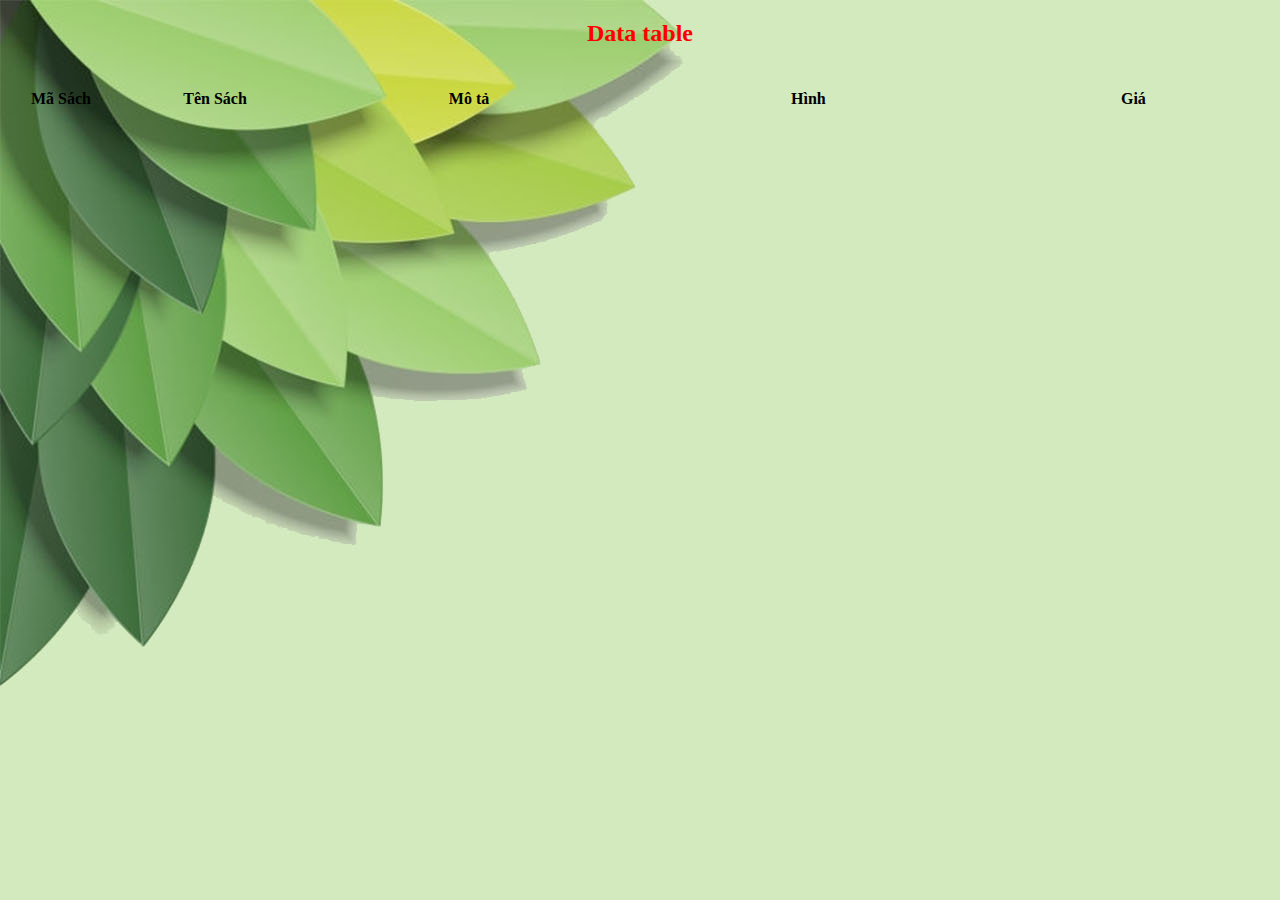
<file: baitapnho2/index.html>
<!DOCTYPE html>
<html>
<head>
    <meta charset="utf-8">
    <title>Data table</title>
    <link rel="stylesheet" type="text/css" href="https://cdn.datatables.net/1.11.3/css/jquery.dataTables.min.css">
    <script type="text/javascript" src="https://code.jquery.com/jquery-3.5.1.js"></script>
    <link href="https://cdn.jsdelivr.net/npm/bootstrap@5.0.2/dist/css/bootstrap.min.css" rel="stylesheet" integrity="sha384-EVSTQN3/azprG1Anm3QDgpJLIm9Nao0Yz1ztcQTwFspd3yD65VohhpuuCOmLASjC" crossorigin="anonymous">
    <script type="text/javascript" src="https://cdn.datatables.net/1.11.3/js/jquery.dataTables.min.js"></script>
    <script type="text/javascript">
        $(document).ready(function() {
            $('#datatable').DataTable({
                'processing': true,
                'serverSide': true,
                'serverMethod': 'post',
                'ajax': {
                    'url':'data.php'
                },
                'columns': [
                    { data: 'book_id' },
                    { data: 'book_name' },
                   {data: 'description'},
                   {data: 'img'},
                { data: 'price' },
                ]
           });

        } );
    </script>
</head>
<body style="background:url('1.jpg');">
    <div class="container mt-5" ba>
        <h2 style="margin-bottom: 40px; text-align: center; color: red">Data table</h2>
        <table id="datatable" class="display" style="width:100%">
            <thead>
                <tr>
                    <th style="width: 100px;">Mã Sách</th>
                    <th style="width: 200px;">Tên Sách</th>
                    <th style="width: 300px;">Mô tả</th>
                    <th> Hình </th>
                    <th>Giá</th>
                </tr>
            </thead>
        </table>
    </div>
</body>
</html>
</file>
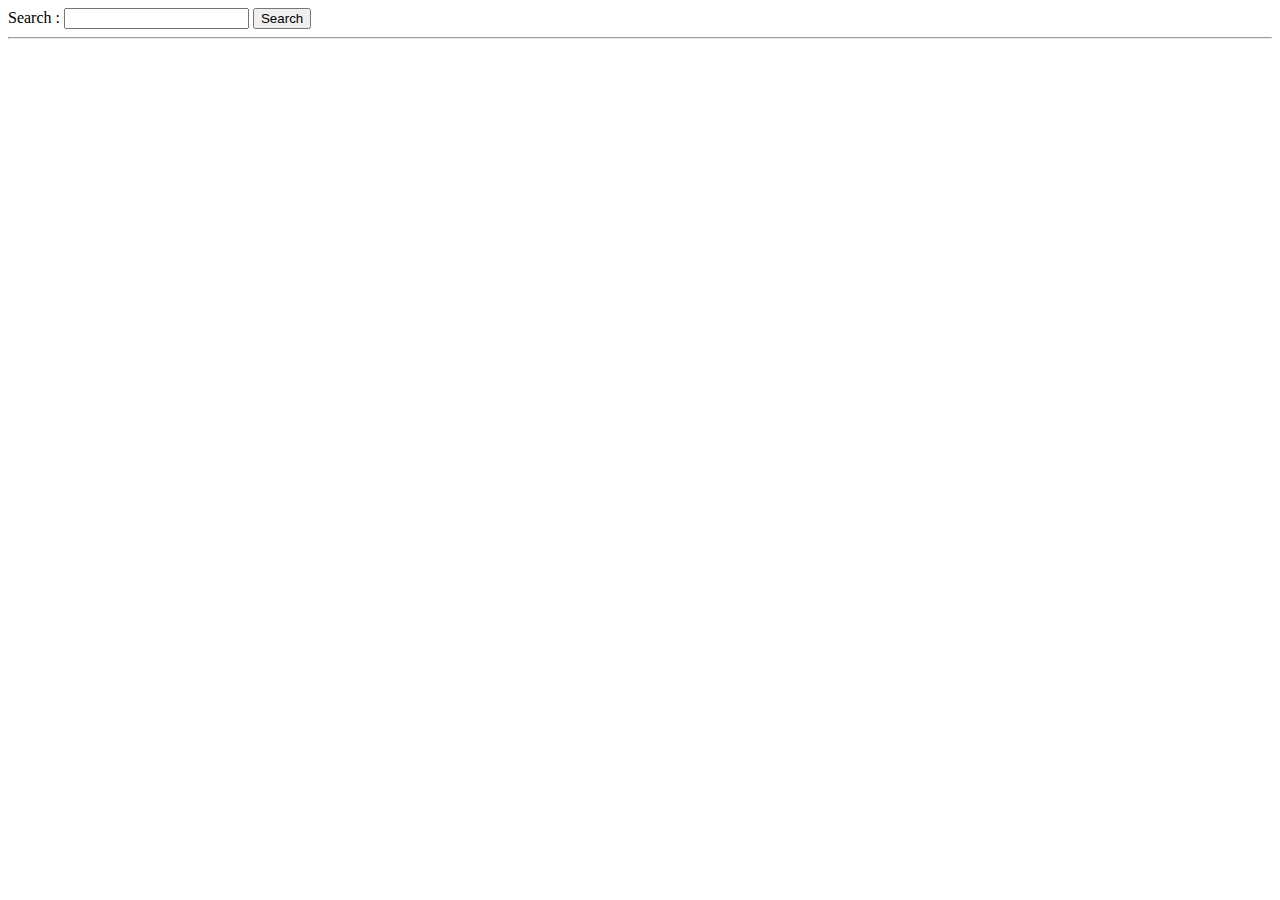
<file: baitapnho1/test.html>
<!DOCTYPE html>
<html>
<head>

<style>
	div.sach{width: 200px;height: 300px;margin: 4px;border-style:solid ;display: inline-block}
        div.sach img{width: 200px;height: 190px}
</style>
<script src='jquery-3.6.0.min.js'></script>
<script>
			function F1(){
				$.ajax({
					url:'https://6214b3b689fad53b1f1bef4c.mockapi.io/sach',
					type:'GET',
					dataType:'json',
					success:function(dataReturn){
						console.log(dataReturn);
						$('#result1').html('');
						$.each(dataReturn, function(k,v){
							var s = `<div class ="sach"> 
							${v.masach} - ${v.tensach} - ${v.gia}<hr>
							  <img src="${v.hinh}">
                    </div>`;
								$('#result1').append(s);

						});
					}
				})
			}
		</script>

</head>
 	<body>
        Search : <input type=text id='kw'>
        <input type='button' value='Search' onClick='F1()'>
        <div id=result1></div><hr>
        <div id=result2></div>

	</body>

 </html>
</file>
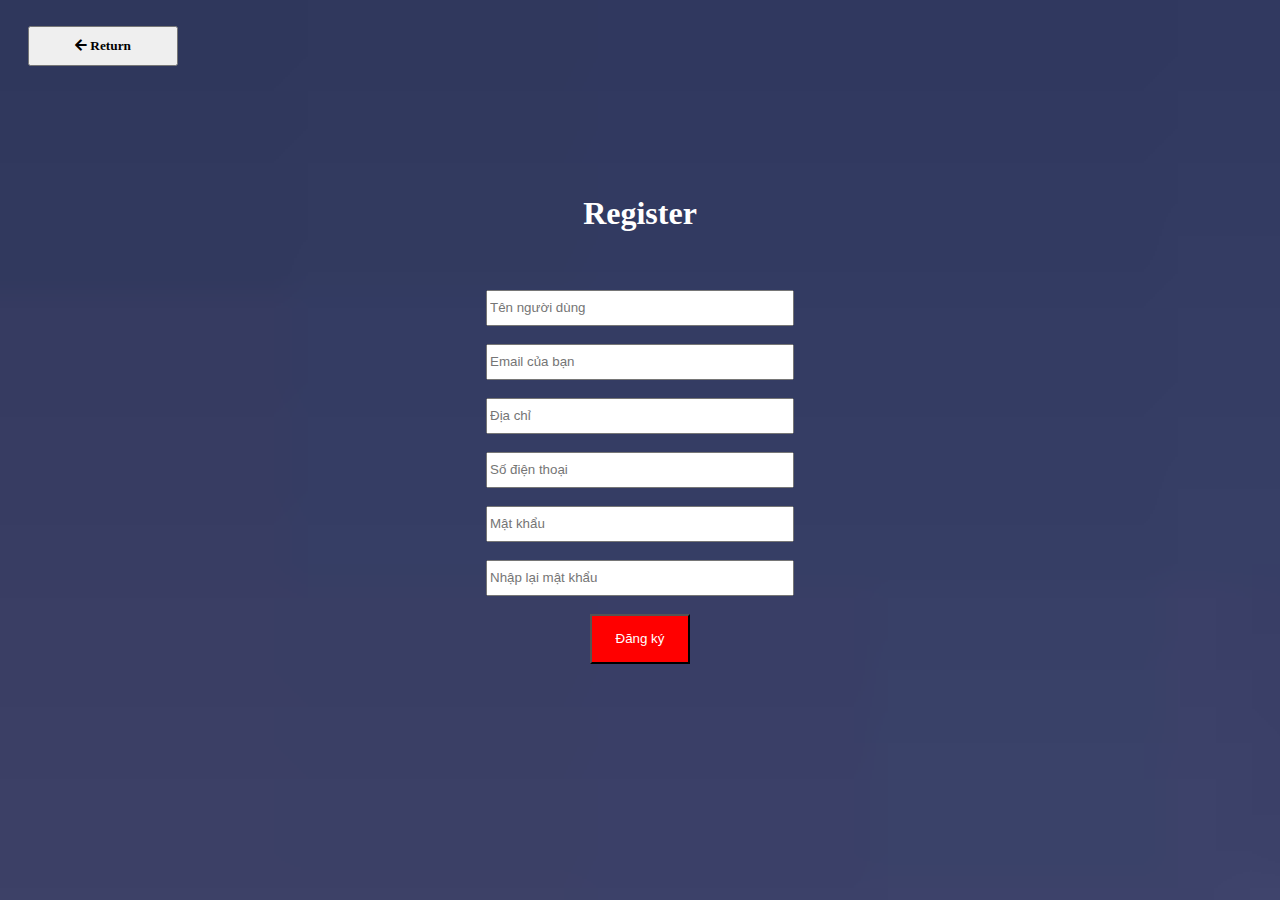
<file: baitapnho3/register.html>
<!doctype html>
<html class="no-js">

<style>
body{
    background-image: url("6.jpg");
    background-size: 10000px;
} 

</style>
<head>
<meta charset="utf-8">
    <meta name="viewport" content="width=device-width, initial-scale=1">
    <title>Register</title>
    <!-- Import Boostrap css, js, font awesome here -->

    <link href="https://use.fontawesome.com/releases/v5.0.4/css/all.css" rel="stylesheet">    
    <script src="https://ajax.googleapis.com/ajax/libs/jquery/3.3.1/jquery.min.js">
    </script>
    <script src="https://cdnjs.cloudflare.com/ajax/libs/popper.js/1.14.3/umd/popper.min.js">
    </script>
    <script src="https://maxcdn.bootstrapcdn.com/bootstrap/4.1.3/js/bootstrap.min.js"></script>

</head>

<br>
&emsp;
<a href="index.html"><button class="btn btn-primary btn-lg fas fa-arrow-left" data-toggle="collapse" data-target="#emoji" style="height: 40px; width: 150px;">
    Return 
</button></a>
<head>

	</head>
		<body><br><br><br><br><br><br><br>
		
 <center>

	<div class="signup-area page-padding" >
            <div class="container">

                <div class="row" >

                    <div class=" col-md-12 col-sm-12 col-xs-12">
                        <div class="login-page signup-page" >

                            <div class="login-form signup-form" > 

                                <h1 class="login-title" style="color: white;"><b> Register </b></h1>
                                                               <div class="row" >
		
                                    <form> 

                                        <br><br>
                                            <input type="text"  name='name' style="width: 300px; height: 30px;" placeholder="Tên người dùng" >
                                            <br><br>
                                        
                                            <input type="email"  name='email' style="width: 300px; height: 30px" placeholder="Email của bạn" >
                                            <br><br>
                                        
                                            <input type="text"  name='address' style="width: 300px; height: 30px" placeholder="Địa chỉ" >
                                            <br><br>
                                        
                                            <input type="tel"  name='phone' style="width: 300px;height: 30px" placeholder="Số điện thoại" >
                                            <br><br>
                                        
                                            <input type="password"  name='password' style="width: 300px;height: 30px" placeholder="Mật khẩu" >
                                        	<br><br>
                                            <input type="password"  name='repassword' style="width: 300px; height: 30px" placeholder="Nhập lại mật khẩu">
                                        <br><br>
                                       
                                            <button type="submit" name="submit" style="height: 50px; width: 100px; background-color: red; color: white;"> Đăng ký</button> 
                                    </form> 
                                </div>
                            </div>
                        </div>
                    </div>
                </div>

            </div>
        </div>
</center>                        

       
	</body>

</html>
</file>
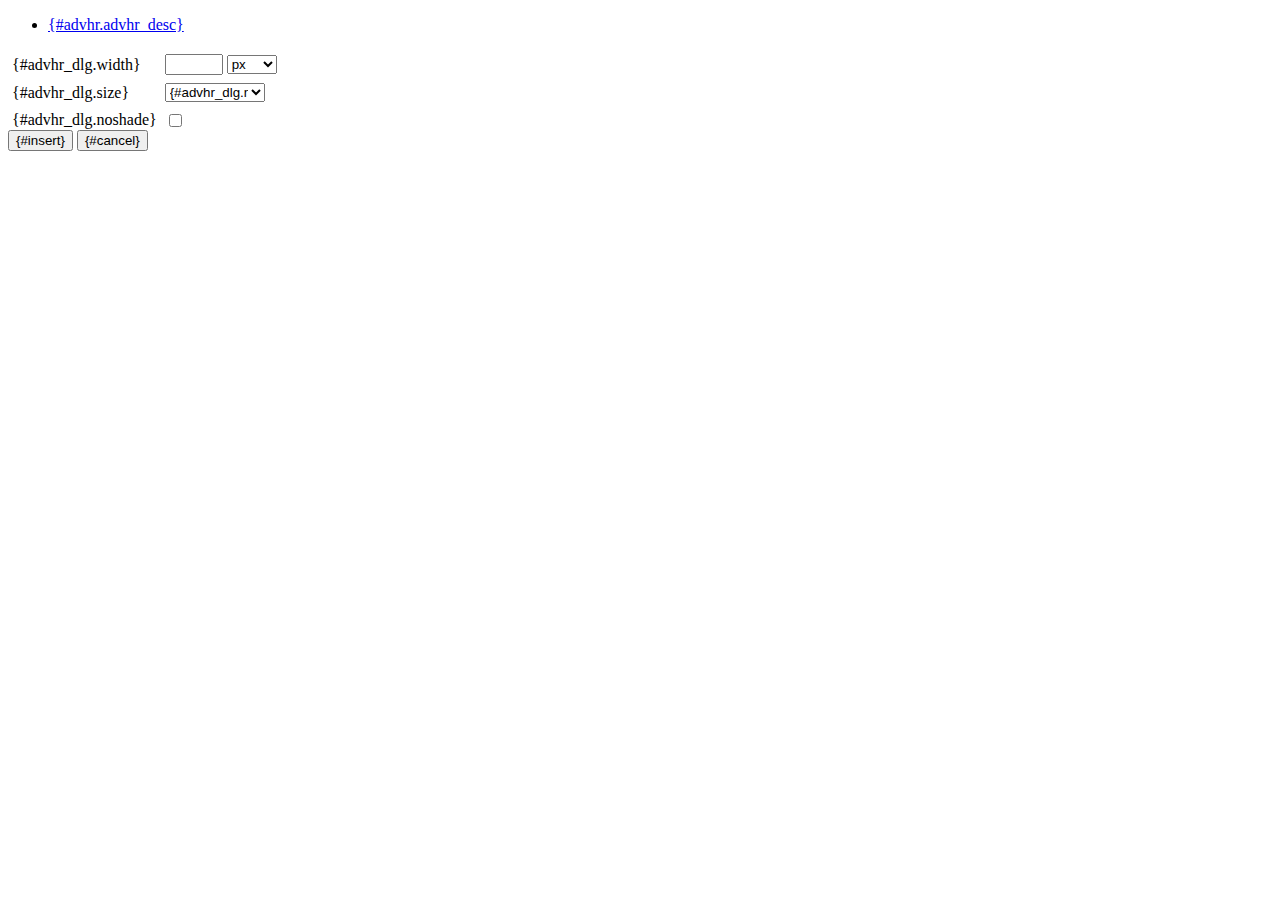
<file: WebTheThao/WebTheThao/public/backend/js/tiny-mce/plugins/advhr/rule.htm>
<!DOCTYPE html PUBLIC "-//W3C//DTD XHTML 1.0 Strict//EN" "http://www.w3.org/TR/xhtml1/DTD/xhtml1-strict.dtd">
<html xmlns="http://www.w3.org/1999/xhtml">
<head>
	<title>{#advhr.advhr_desc}</title>
	<script type="text/javascript" src="../../tiny_mce_popup.js"></script>
	<script type="text/javascript" src="js/rule.js"></script>
	<script type="text/javascript" src="../../utils/mctabs.js"></script>
	<script type="text/javascript" src="../../utils/form_utils.js"></script>
	<link href="css/advhr.css" rel="stylesheet" type="text/css" />
</head>
<body role="application">
<form onsubmit="AdvHRDialog.update();return false;" action="#">
	<div class="tabs">
		<ul>
			<li id="general_tab" class="current" aria-controls="general_panel"><span><a href="javascript:mcTabs.displayTab('general_tab','general_panel');" onmousedown="return false;">{#advhr.advhr_desc}</a></span></li>
		</ul>
	</div>

	<div class="panel_wrapper">
		<div id="general_panel" class="panel current">
			<table role="presentation" border="0" cellpadding="4" cellspacing="0">
					<tr role="group" aria-labelledby="width_label">
						<td><label id="width_label" for="width">{#advhr_dlg.width}</label></td>
						<td class="nowrap">
							<input id="width" name="width" type="text" value="" class="mceFocus" />
							<span style="display:none;" id="width_unit_label">{#advhr_dlg.widthunits}</span>
							<select name="width2" id="width2" aria-labelledby="width_unit_label">
								<option value="">px</option>
								<option value="%">%</option>
							</select>
						</td>
					</tr>
					<tr>
						<td><label for="size">{#advhr_dlg.size}</label></td>
						<td><select id="size" name="size">
							<option value="">{#advhr_dlg.normal}</option>
							<option value="1">1</option>
							<option value="2">2</option>
							<option value="3">3</option>
							<option value="4">4</option>
							<option value="5">5</option>
						</select></td>
					</tr>
					<tr>
						<td><label for="noshade">{#advhr_dlg.noshade}</label></td>
						<td><input type="checkbox" name="noshade" id="noshade" class="radio" /></td>
					</tr>
			</table>
		</div>
	</div>

	<div class="mceActionPanel">
		<input type="submit" id="insert" name="insert" value="{#insert}" />
		<input type="button" id="cancel" name="cancel" value="{#cancel}" onclick="tinyMCEPopup.close();" />
	</div>
</form>
</body>
</html>
</file>
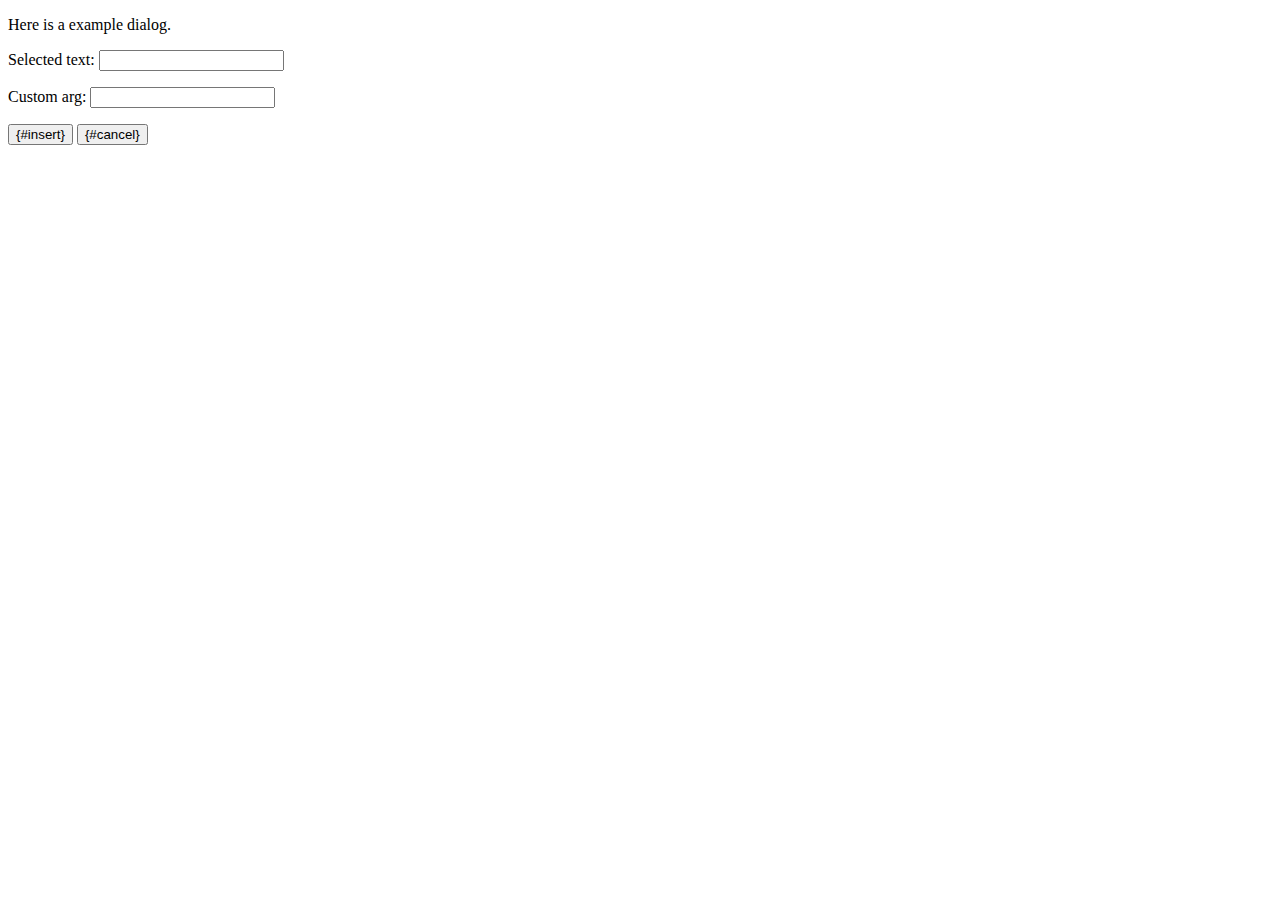
<file: WebTheThao/WebTheThao/public/backend/js/tiny-mce/plugins/example/dialog.htm>
<!DOCTYPE html PUBLIC "-//W3C//DTD XHTML 1.0 Strict//EN" "http://www.w3.org/TR/xhtml1/DTD/xhtml1-strict.dtd">
<html xmlns="http://www.w3.org/1999/xhtml">
<head>
	<title>{#example_dlg.title}</title>
	<script type="text/javascript" src="../../tiny_mce_popup.js"></script>
	<script type="text/javascript" src="js/dialog.js"></script>
</head>
<body>

<form onsubmit="ExampleDialog.insert();return false;" action="#">
	<p>Here is a example dialog.</p>
	<p>Selected text: <input id="someval" name="someval" type="text" class="text" /></p>
	<p>Custom arg: <input id="somearg" name="somearg" type="text" class="text" /></p>

	<div class="mceActionPanel">
		<input type="button" id="insert" name="insert" value="{#insert}" onclick="ExampleDialog.insert();" />
		<input type="button" id="cancel" name="cancel" value="{#cancel}" onclick="tinyMCEPopup.close();" />
	</div>
</form>

</body>
</html>
</file>
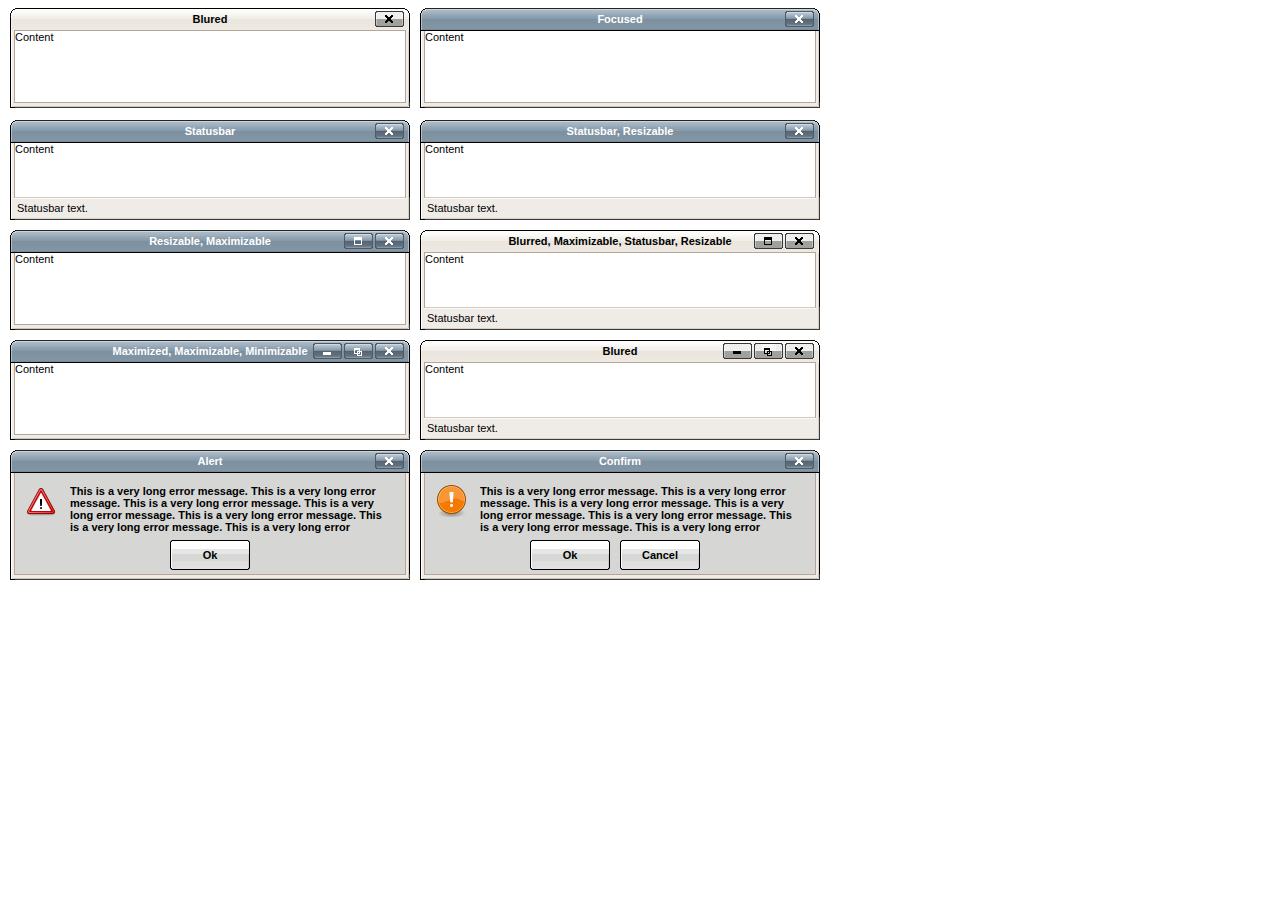
<file: WebTheThao/WebTheThao/public/backend/js/tiny-mce/plugins/inlinepopups/template.htm>
<!-- <!DOCTYPE html PUBLIC "-//W3C//DTD XHTML 1.0 Strict//EN" "http://www.w3.org/TR/xhtml1/DTD/xhtml1-strict.dtd"> -->
<html xmlns="http://www.w3.org/1999/xhtml">
<head>
<title>Template for dialogs</title>
<link rel="stylesheet" type="text/css" href="skins/clearlooks2/window.css" />
</head>
<body>

<div class="mceEditor">
	<div class="clearlooks2" style="width:400px; height:100px; left:10px;">
		<div class="mceWrapper">
			<div class="mceTop">
				<div class="mceLeft"></div>
				<div class="mceCenter"></div>
				<div class="mceRight"></div>
				<span>Blured</span>
			</div>

			<div class="mceMiddle">
				<div class="mceLeft"></div>
				<span>Content</span>
				<div class="mceRight"></div>
			</div>

			<div class="mceBottom">
				<div class="mceLeft"></div>
				<div class="mceCenter"></div>
				<div class="mceRight"></div>
				<span>Statusbar text.</span>
			</div>

			<a class="mceMove" href="#"></a>
			<a class="mceMin" href="#"></a>
			<a class="mceMax" href="#"></a>
			<a class="mceMed" href="#"></a>
			<a class="mceClose" href="#"></a>
			<a class="mceResize mceResizeN" href="#"></a>
			<a class="mceResize mceResizeS" href="#"></a>
			<a class="mceResize mceResizeW" href="#"></a>
			<a class="mceResize mceResizeE" href="#"></a>
			<a class="mceResize mceResizeNW" href="#"></a>
			<a class="mceResize mceResizeNE" href="#"></a>
			<a class="mceResize mceResizeSW" href="#"></a>
			<a class="mceResize mceResizeSE" href="#"></a>
		</div>
	</div>

	<div class="clearlooks2" style="width:400px; height:100px; left:420px;">
		<div class="mceWrapper mceMovable mceFocus">
			<div class="mceTop">
				<div class="mceLeft"></div>
				<div class="mceCenter"></div>
				<div class="mceRight"></div>
				<span>Focused</span>
			</div>

			<div class="mceMiddle">
				<div class="mceLeft"></div>
				<span>Content</span>
				<div class="mceRight"></div>
			</div>

			<div class="mceBottom">
				<div class="mceLeft"></div>
				<div class="mceCenter"></div>
				<div class="mceRight"></div>
				<span>Statusbar text.</span>
			</div>

			<a class="mceMove" href="#"></a>
			<a class="mceMin" href="#"></a>
			<a class="mceMax" href="#"></a>
			<a class="mceMed" href="#"></a>
			<a class="mceClose" href="#"></a>
			<a class="mceResize mceResizeN" href="#"></a>
			<a class="mceResize mceResizeS" href="#"></a>
			<a class="mceResize mceResizeW" href="#"></a>
			<a class="mceResize mceResizeE" href="#"></a>
			<a class="mceResize mceResizeNW" href="#"></a>
			<a class="mceResize mceResizeNE" href="#"></a>
			<a class="mceResize mceResizeSW" href="#"></a>
			<a class="mceResize mceResizeSE" href="#"></a>
		</div>
	</div>

	<div class="clearlooks2" style="width:400px; height:100px; left:10px; top:120px;">
		<div class="mceWrapper mceMovable mceFocus mceStatusbar">
			<div class="mceTop">
				<div class="mceLeft"></div>
				<div class="mceCenter"></div>
				<div class="mceRight"></div>
				<span>Statusbar</span>
			</div>

			<div class="mceMiddle">
				<div class="mceLeft"></div>
				<span>Content</span>
				<div class="mceRight"></div>
			</div>

			<div class="mceBottom">
				<div class="mceLeft"></div>
				<div class="mceCenter"></div>
				<div class="mceRight"></div>
				<span>Statusbar text.</span>
			</div>

			<a class="mceMove" href="#"></a>
			<a class="mceMin" href="#"></a>
			<a class="mceMax" href="#"></a>
			<a class="mceMed" href="#"></a>
			<a class="mceClose" href="#"></a>
			<a class="mceResize mceResizeN" href="#"></a>
			<a class="mceResize mceResizeS" href="#"></a>
			<a class="mceResize mceResizeW" href="#"></a>
			<a class="mceResize mceResizeE" href="#"></a>
			<a class="mceResize mceResizeNW" href="#"></a>
			<a class="mceResize mceResizeNE" href="#"></a>
			<a class="mceResize mceResizeSW" href="#"></a>
			<a class="mceResize mceResizeSE" href="#"></a>
		</div>
	</div>

	<div class="clearlooks2" style="width:400px; height:100px; left:420px; top:120px;">
		<div class="mceWrapper mceMovable mceFocus mceStatusbar mceResizable">
			<div class="mceTop">
				<div class="mceLeft"></div>
				<div class="mceCenter"></div>
				<div class="mceRight"></div>
				<span>Statusbar, Resizable</span>
			</div>

			<div class="mceMiddle">
				<div class="mceLeft"></div>
				<span>Content</span>
				<div class="mceRight"></div>
			</div>

			<div class="mceBottom">
				<div class="mceLeft"></div>
				<div class="mceCenter"></div>
				<div class="mceRight"></div>
				<span>Statusbar text.</span>
			</div>

			<a class="mceMove" href="#"></a>
			<a class="mceMin" href="#"></a>
			<a class="mceMax" href="#"></a>
			<a class="mceMed" href="#"></a>
			<a class="mceClose" href="#"></a>
			<a class="mceResize mceResizeN" href="#"></a>
			<a class="mceResize mceResizeS" href="#"></a>
			<a class="mceResize mceResizeW" href="#"></a>
			<a class="mceResize mceResizeE" href="#"></a>
			<a class="mceResize mceResizeNW" href="#"></a>
			<a class="mceResize mceResizeNE" href="#"></a>
			<a class="mceResize mceResizeSW" href="#"></a>
			<a class="mceResize mceResizeSE" href="#"></a>
		</div>
	</div>

	<div class="clearlooks2" style="width:400px; height:100px; left:10px; top:230px;">
		<div class="mceWrapper mceMovable mceFocus mceResizable mceMaximizable">
			<div class="mceTop">
				<div class="mceLeft"></div>
				<div class="mceCenter"></div>
				<div class="mceRight"></div>
				<span>Resizable, Maximizable</span>
			</div>

			<div class="mceMiddle">
				<div class="mceLeft"></div>
				<span>Content</span>
				<div class="mceRight"></div>
			</div>

			<div class="mceBottom">
				<div class="mceLeft"></div>
				<div class="mceCenter"></div>
				<div class="mceRight"></div>
				<span>Statusbar text.</span>
			</div>

			<a class="mceMove" href="#"></a>
			<a class="mceMin" href="#"></a>
			<a class="mceMax" href="#"></a>
			<a class="mceMed" href="#"></a>
			<a class="mceClose" href="#"></a>
			<a class="mceResize mceResizeN" href="#"></a>
			<a class="mceResize mceResizeS" href="#"></a>
			<a class="mceResize mceResizeW" href="#"></a>
			<a class="mceResize mceResizeE" href="#"></a>
			<a class="mceResize mceResizeNW" href="#"></a>
			<a class="mceResize mceResizeNE" href="#"></a>
			<a class="mceResize mceResizeSW" href="#"></a>
			<a class="mceResize mceResizeSE" href="#"></a>
		</div>
	</div>

	<div class="clearlooks2" style="width:400px; height:100px; left:420px; top:230px;">
		<div class="mceWrapper mceMovable mceStatusbar mceResizable mceMaximizable">
			<div class="mceTop">
				<div class="mceLeft"></div>
				<div class="mceCenter"></div>
				<div class="mceRight"></div>
				<span>Blurred, Maximizable, Statusbar, Resizable</span>
			</div>

			<div class="mceMiddle">
				<div class="mceLeft"></div>
				<span>Content</span>
				<div class="mceRight"></div>
			</div>

			<div class="mceBottom">
				<div class="mceLeft"></div>
				<div class="mceCenter"></div>
				<div class="mceRight"></div>
				<span>Statusbar text.</span>
			</div>

			<a class="mceMove" href="#"></a>
			<a class="mceMin" href="#"></a>
			<a class="mceMax" href="#"></a>
			<a class="mceMed" href="#"></a>
			<a class="mceClose" href="#"></a>
			<a class="mceResize mceResizeN" href="#"></a>
			<a class="mceResize mceResizeS" href="#"></a>
			<a class="mceResize mceResizeW" href="#"></a>
			<a class="mceResize mceResizeE" href="#"></a>
			<a class="mceResize mceResizeNW" href="#"></a>
			<a class="mceResize mceResizeNE" href="#"></a>
			<a class="mceResize mceResizeSW" href="#"></a>
			<a class="mceResize mceResizeSE" href="#"></a>
		</div>
	</div>

	<div class="clearlooks2" style="width:400px; height:100px; left:10px; top:340px;">
		<div class="mceWrapper mceMovable mceFocus mceResizable mceMaximized mceMinimizable mceMaximizable">
			<div class="mceTop">
				<div class="mceLeft"></div>
				<div class="mceCenter"></div>
				<div class="mceRight"></div>
				<span>Maximized, Maximizable, Minimizable</span>
			</div>

			<div class="mceMiddle">
				<div class="mceLeft"></div>
				<span>Content</span>
				<div class="mceRight"></div>
			</div>

			<div class="mceBottom">
				<div class="mceLeft"></div>
				<div class="mceCenter"></div>
				<div class="mceRight"></div>
				<span>Statusbar text.</span>
			</div>

			<a class="mceMove" href="#"></a>
			<a class="mceMin" href="#"></a>
			<a class="mceMax" href="#"></a>
			<a class="mceMed" href="#"></a>
			<a class="mceClose" href="#"></a>
			<a class="mceResize mceResizeN" href="#"></a>
			<a class="mceResize mceResizeS" href="#"></a>
			<a class="mceResize mceResizeW" href="#"></a>
			<a class="mceResize mceResizeE" href="#"></a>
			<a class="mceResize mceResizeNW" href="#"></a>
			<a class="mceResize mceResizeNE" href="#"></a>
			<a class="mceResize mceResizeSW" href="#"></a>
			<a class="mceResize mceResizeSE" href="#"></a>
		</div>
	</div>

	<div class="clearlooks2" style="width:400px; height:100px; left:420px; top:340px;">
		<div class="mceWrapper mceMovable mceStatusbar mceResizable mceMaximized mceMinimizable mceMaximizable">
			<div class="mceTop">
				<div class="mceLeft"></div>
				<div class="mceCenter"></div>
				<div class="mceRight"></div>
				<span>Blured</span>
			</div>

			<div class="mceMiddle">
				<div class="mceLeft"></div>
				<span>Content</span>
				<div class="mceRight"></div>
			</div>

			<div class="mceBottom">
				<div class="mceLeft"></div>
				<div class="mceCenter"></div>
				<div class="mceRight"></div>
				<span>Statusbar text.</span>
			</div>

			<a class="mceMove" href="#"></a>
			<a class="mceMin" href="#"></a>
			<a class="mceMax" href="#"></a>
			<a class="mceMed" href="#"></a>
			<a class="mceClose" href="#"></a>
			<a class="mceResize mceResizeN" href="#"></a>
			<a class="mceResize mceResizeS" href="#"></a>
			<a class="mceResize mceResizeW" href="#"></a>
			<a class="mceResize mceResizeE" href="#"></a>
			<a class="mceResize mceResizeNW" href="#"></a>
			<a class="mceResize mceResizeNE" href="#"></a>
			<a class="mceResize mceResizeSW" href="#"></a>
			<a class="mceResize mceResizeSE" href="#"></a>
		</div>
	</div>

	<div class="clearlooks2" style="width:400px; height:130px; left:10px; top:450px;">
		<div class="mceWrapper mceMovable mceFocus mceModal mceAlert">
			<div class="mceTop">
				<div class="mceLeft"></div>
				<div class="mceCenter"></div>
				<div class="mceRight"></div>
				<span>Alert</span>
			</div>

			<div class="mceMiddle">
				<div class="mceLeft"></div>
				<span>
					This is a very long error message. This is a very long error message.
					This is a very long error message. This is a very long error message.
					This is a very long error message. This is a very long error message.
					This is a very long error message. This is a very long error message.
					This is a very long error message. This is a very long error message.
					This is a very long error message. This is a very long error message.
				</span>
				<div class="mceRight"></div>
				<div class="mceIcon"></div>
			</div>

			<div class="mceBottom">
				<div class="mceLeft"></div>
				<div class="mceCenter"></div>
				<div class="mceRight"></div>
			</div>

			<a class="mceMove" href="#"></a>
			<a class="mceButton mceOk" href="#">Ok</a>
			<a class="mceClose" href="#"></a>
		</div>
	</div>

	<div class="clearlooks2" style="width:400px; height:130px; left:420px; top:450px;">
		<div class="mceWrapper mceMovable mceFocus mceModal mceConfirm">
			<div class="mceTop">
				<div class="mceLeft"></div>
				<div class="mceCenter"></div>
				<div class="mceRight"></div>
				<span>Confirm</span>
			</div>

			<div class="mceMiddle">
				<div class="mceLeft"></div>
				<span>
					This is a very long error message. This is a very long error message.
					This is a very long error message. This is a very long error message.
					This is a very long error message. This is a very long error message.
					This is a very long error message. This is a very long error message.
					This is a very long error message. This is a very long error message.
					This is a very long error message. This is a very long error message.
					</span>
				<div class="mceRight"></div>
				<div class="mceIcon"></div>
			</div>

			<div class="mceBottom">
				<div class="mceLeft"></div>
				<div class="mceCenter"></div>
				<div class="mceRight"></div>
			</div>

			<a class="mceMove" href="#"></a>
			<a class="mceButton mceOk" href="#">Ok</a>
			<a class="mceButton mceCancel" href="#">Cancel</a>
			<a class="mceClose" href="#"></a>
		</div>
	</div>
</div>

</body>
</html>
</file>
<file: WebTheThao/WebTheThao/public/backend/js/tiny-mce/plugins/advhr/css/advhr.css>
input.radio {border:1px none #000; background:transparent; vertical-align:middle;}
.panel_wrapper div.current {height:80px;}
#width {width:50px; vertical-align:middle;}
#width2 {width:50px; vertical-align:middle;}
#size {width:100px;}
</file>
<file: WebTheThao/WebTheThao/public/backend/js/tiny-mce/plugins/inlinepopups/skins/clearlooks2/window.css>
/* Clearlooks 2 */

/* Reset */
.clearlooks2, .clearlooks2 div, .clearlooks2 span, .clearlooks2 a {vertical-align:baseline; text-align:left; position:absolute; border:0; padding:0; margin:0; background:transparent; font-family:Arial,Verdana; font-size:11px; color:#000; text-decoration:none; font-weight:normal; width:auto; height:auto; overflow:hidden; display:block}

/* General */
.clearlooks2 {position:absolute; direction:ltr}
.clearlooks2 .mceWrapper {position:static}
.mceEventBlocker {position:fixed; left:0; top:0; background:url(img/horizontal.gif) no-repeat 0 -75px; width:100%; height:100%}
.clearlooks2 .mcePlaceHolder {border:1px solid #000; background:#888; top:0; left:0; opacity:0.5; -ms-filter:'alpha(opacity=50)'; filter:alpha(opacity=50)}
.clearlooks2_modalBlocker {position:fixed; left:0; top:0; width:100%; height:100%; background:#FFF; opacity:0.6; -ms-filter:'alpha(opacity=60)'; filter:alpha(opacity=60); display:none}

/* Top */
.clearlooks2 .mceTop, .clearlooks2 .mceTop div {top:0; width:100%; height:23px}
.clearlooks2 .mceTop .mceLeft {width:6px; background:url(img/corners.gif)}
.clearlooks2 .mceTop .mceCenter {right:6px; width:100%; height:23px; background:url(img/horizontal.gif) 12px 0; clip:rect(auto auto auto 12px)}
.clearlooks2 .mceTop .mceRight {right:0; width:6px; height:23px; background:url(img/corners.gif) -12px 0}
.clearlooks2 .mceTop span {width:100%; text-align:center; vertical-align:middle; line-height:23px; font-weight:bold}
.clearlooks2 .mceFocus .mceTop .mceLeft {background:url(img/corners.gif) -6px 0}
.clearlooks2 .mceFocus .mceTop .mceCenter {background:url(img/horizontal.gif) 0 -23px}
.clearlooks2 .mceFocus .mceTop .mceRight {background:url(img/corners.gif) -18px 0}
.clearlooks2 .mceFocus .mceTop span {color:#FFF}

/* Middle */
.clearlooks2 .mceMiddle, .clearlooks2 .mceMiddle div {top:0}
.clearlooks2 .mceMiddle {width:100%; height:100%; clip:rect(23px auto auto auto)}
.clearlooks2 .mceMiddle .mceLeft {left:0; width:5px; height:100%; background:url(img/vertical.gif) -5px 0}
.clearlooks2 .mceMiddle span {top:23px; left:5px; width:100%; height:100%; background:#FFF}
.clearlooks2 .mceMiddle .mceRight {right:0; width:5px; height:100%; background:url(img/vertical.gif)}

/* Bottom */
.clearlooks2 .mceBottom, .clearlooks2 .mceBottom div {height:6px}
.clearlooks2 .mceBottom {left:0; bottom:0; width:100%}
.clearlooks2 .mceBottom div {top:0}
.clearlooks2 .mceBottom .mceLeft {left:0; width:5px; background:url(img/corners.gif) -34px -6px}
.clearlooks2 .mceBottom .mceCenter {left:5px; width:100%; background:url(img/horizontal.gif) 0 -46px}
.clearlooks2 .mceBottom .mceRight {right:0; width:5px; background: url(img/corners.gif) -34px 0}
.clearlooks2 .mceBottom span {display:none}
.clearlooks2 .mceStatusbar .mceBottom, .clearlooks2 .mceStatusbar .mceBottom div {height:23px}
.clearlooks2 .mceStatusbar .mceBottom .mceLeft {background:url(img/corners.gif) -29px 0}
.clearlooks2 .mceStatusbar .mceBottom .mceCenter {background:url(img/horizontal.gif) 0 -52px}
.clearlooks2 .mceStatusbar .mceBottom .mceRight {background:url(img/corners.gif) -24px 0}
.clearlooks2 .mceStatusbar .mceBottom span {display:block; left:7px; font-family:Arial, Verdana; font-size:11px; line-height:23px}

/* Actions */
.clearlooks2 a {width:29px; height:16px; top:3px;}
.clearlooks2 .mceClose {right:6px; background:url(img/buttons.gif) -87px 0}
.clearlooks2 .mceMin {display:none; right:68px; background:url(img/buttons.gif) 0 0}
.clearlooks2 .mceMed {display:none; right:37px; background:url(img/buttons.gif) -29px 0}
.clearlooks2 .mceMax {display:none; right:37px; background:url(img/buttons.gif) -58px 0}
.clearlooks2 .mceMove {display:none;width:100%;cursor:move;background:url(img/corners.gif) no-repeat -100px -100px}
.clearlooks2 .mceMovable .mceMove {display:block}
.clearlooks2 .mceFocus .mceClose {right:6px; background:url(img/buttons.gif) -87px -16px}
.clearlooks2 .mceFocus .mceMin {right:68px; background:url(img/buttons.gif) 0 -16px}
.clearlooks2 .mceFocus .mceMed {right:37px; background:url(img/buttons.gif) -29px -16px}
.clearlooks2 .mceFocus .mceMax {right:37px; background:url(img/buttons.gif) -58px -16px}
.clearlooks2 .mceFocus .mceClose:hover {right:6px; background:url(img/buttons.gif) -87px -32px}
.clearlooks2 .mceFocus .mceClose:hover {right:6px; background:url(img/buttons.gif) -87px -32px}
.clearlooks2 .mceFocus .mceMin:hover {right:68px; background:url(img/buttons.gif) 0 -32px}
.clearlooks2 .mceFocus .mceMed:hover {right:37px; background:url(img/buttons.gif) -29px -32px}
.clearlooks2 .mceFocus .mceMax:hover {right:37px; background:url(img/buttons.gif) -58px -32px}

/* Resize */
.clearlooks2 .mceResize {top:auto; left:auto; display:none; width:5px; height:5px; background:url(img/horizontal.gif) no-repeat 0 -75px}
.clearlooks2 .mceResizable .mceResize {display:block}
.clearlooks2 .mceResizable .mceMin, .clearlooks2 .mceMax {display:none}
.clearlooks2 .mceMinimizable .mceMin {display:block}
.clearlooks2 .mceMaximizable .mceMax {display:block}
.clearlooks2 .mceMaximized .mceMed {display:block}
.clearlooks2 .mceMaximized .mceMax {display:none}
.clearlooks2 a.mceResizeN {top:0; left:0; width:100%; cursor:n-resize}
.clearlooks2 a.mceResizeNW {top:0; left:0; cursor:nw-resize}
.clearlooks2 a.mceResizeNE {top:0; right:0; cursor:ne-resize}
.clearlooks2 a.mceResizeW {top:0; left:0; height:100%; cursor:w-resize;}
.clearlooks2 a.mceResizeE {top:0; right:0; height:100%; cursor:e-resize}
.clearlooks2 a.mceResizeS {bottom:0; left:0; width:100%; cursor:s-resize}
.clearlooks2 a.mceResizeSW {bottom:0; left:0; cursor:sw-resize}
.clearlooks2 a.mceResizeSE {bottom:0; right:0; cursor:se-resize}

/* Alert/Confirm */
.clearlooks2 .mceButton {font-weight:bold; bottom:10px; width:80px; height:30px; background:url(img/button.gif); line-height:30px; vertical-align:middle; text-align:center; outline:0}
.clearlooks2 .mceMiddle .mceIcon {left:15px; top:35px; width:32px; height:32px}
.clearlooks2 .mceAlert .mceMiddle span, .clearlooks2 .mceConfirm .mceMiddle span {background:transparent;left:60px; top:35px; width:320px; height:50px; font-weight:bold; overflow:auto; white-space:normal}
.clearlooks2 a:hover {font-weight:bold;}
.clearlooks2 .mceAlert .mceMiddle, .clearlooks2 .mceConfirm .mceMiddle {background:#D6D7D5}
.clearlooks2 .mceAlert .mceOk {left:50%; top:auto; margin-left: -40px}
.clearlooks2 .mceAlert .mceIcon {background:url(img/alert.gif)}
.clearlooks2 .mceConfirm .mceOk {left:50%; top:auto; margin-left: -90px}
.clearlooks2 .mceConfirm .mceCancel {left:50%; top:auto}
.clearlooks2 .mceConfirm .mceIcon {background:url(img/confirm.gif)}
</file>
